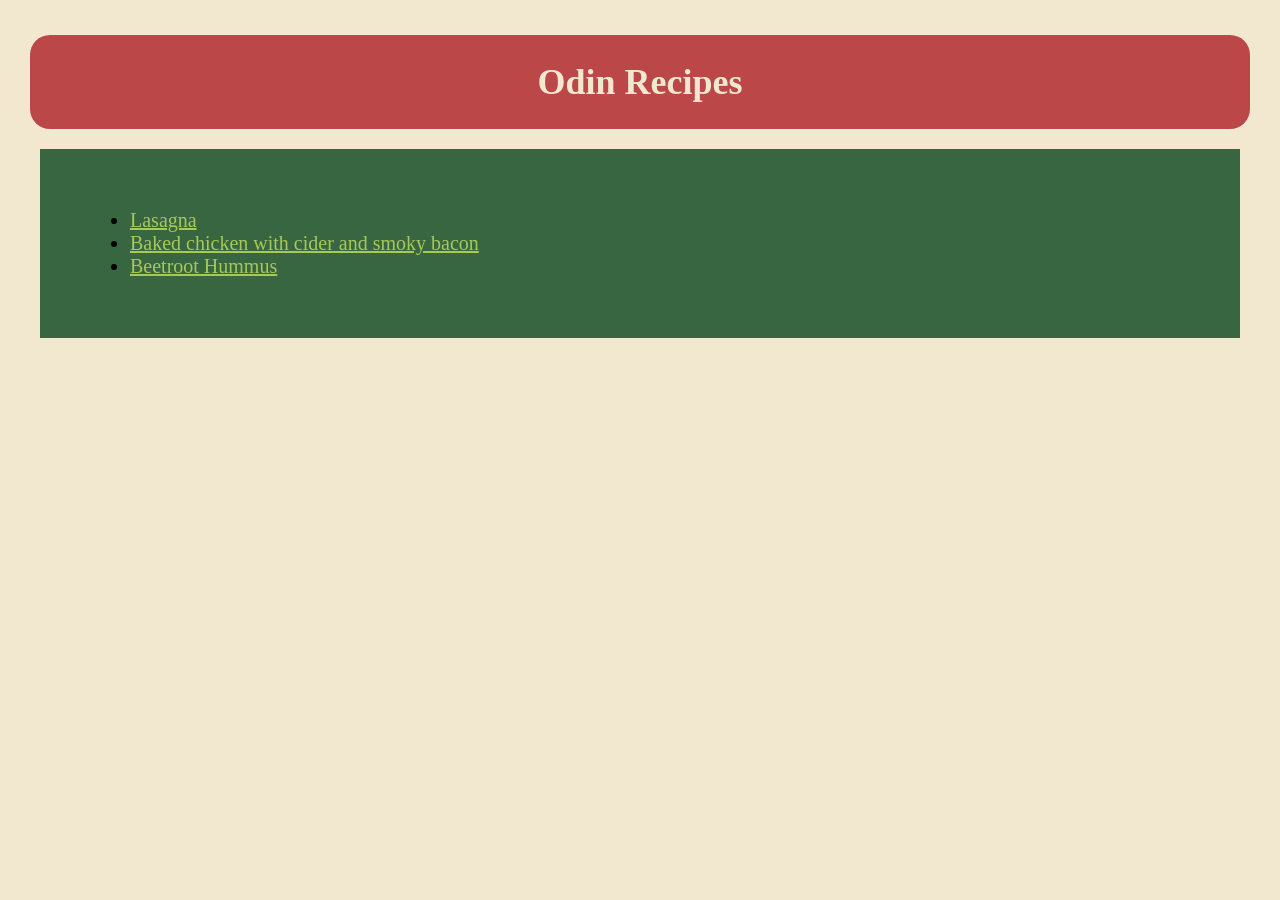
<file: index.html>
<!DOCTYPE html>
<html lang="en">
<head>
    <meta charset="UTF-8">
    <meta name="viewport" content="width=device-width, initial-scale=1.0">
    <title >Odin-Recipes</title>
    <link rel="stylesheet" href="styles.css">
</head>
<body>
    <div class="title">
    <h1 >Odin Recipes</h1>
    </div>
    
    <div class="selection" >
    <ul >
        <li ><a href="./recipes/lasagna.html" target="_self" rel="noopener">Lasagna</a></li>
        <li ><a href="./recipes/baked-chicken.html" target="_self" rel="noopener">Baked chicken with cider and smoky bacon</a></li>
        <li ><a href="./recipes/beetroot-hummus.html">Beetroot Hummus</a></li>
    </ul>
    </div>
</body>
</html>
</file>
<file: styles.css>
/*
    Color Palate

 #386641 ~Hunter Green
 #6a994e ~Sage Green
 #a7c957 ~Yellow Green
 #f2e8cf ~Champagne Mist
 #bc4749 ~Blushed Brick
*/

body{
    background-color: #f2e8cf;
    box-sizing: border-box;
    margin: 10px;
    padding: 0px;
}

a{
    color:#a7c957 ;
}

p{
    margin: 10px;
    padding: 20px;
    background-color:#6a994e ;
    border-radius: 10px;
}

.button {
    background-color: #bc4749;
    display: block;
    padding: 10px;
    border: 5px solid  white;
    border-radius: 10px;
    border-style:double;
    color: #f2e8cf;
    font-size: 20px;
    text-align: center;
    
}



.title {
    background-color: #bc4749;
    margin: 20px;
    margin-top: 35px;
    padding: 2px 20px;
    text-align: center;
    font-family:Georgia, 'Times New Roman', Times, serif;
    font-weight: 400;
    font-size: large;
    color: #f2e8cf;
    border-radius: 20px;
}

.selection{
    padding: 40px 50px;
    margin: 10px 30px;
    background-color: #386641;
    font-size: 20px;

}

.image{
    display: inline-block;    
    height: auto;
    width: 85%;
    margin: 10px;
    padding: 5px;
    border: #386641;
    border-style: double;
    border-width: 20px;
   
}

h3{
    display: inline-block;
    padding: 20px;
    margin: auto 20px;
    border:5px solid #a7c957 ;
    border-radius: 10px;
    background-color: #6a994e70;

}

.list li{
    min-height: 30px;

}

.list ul,ol{
    background-color: #6a994e;
    padding: 25px 40px ;
    margin: 10px;
    border-radius: 10px;
}
</file>
